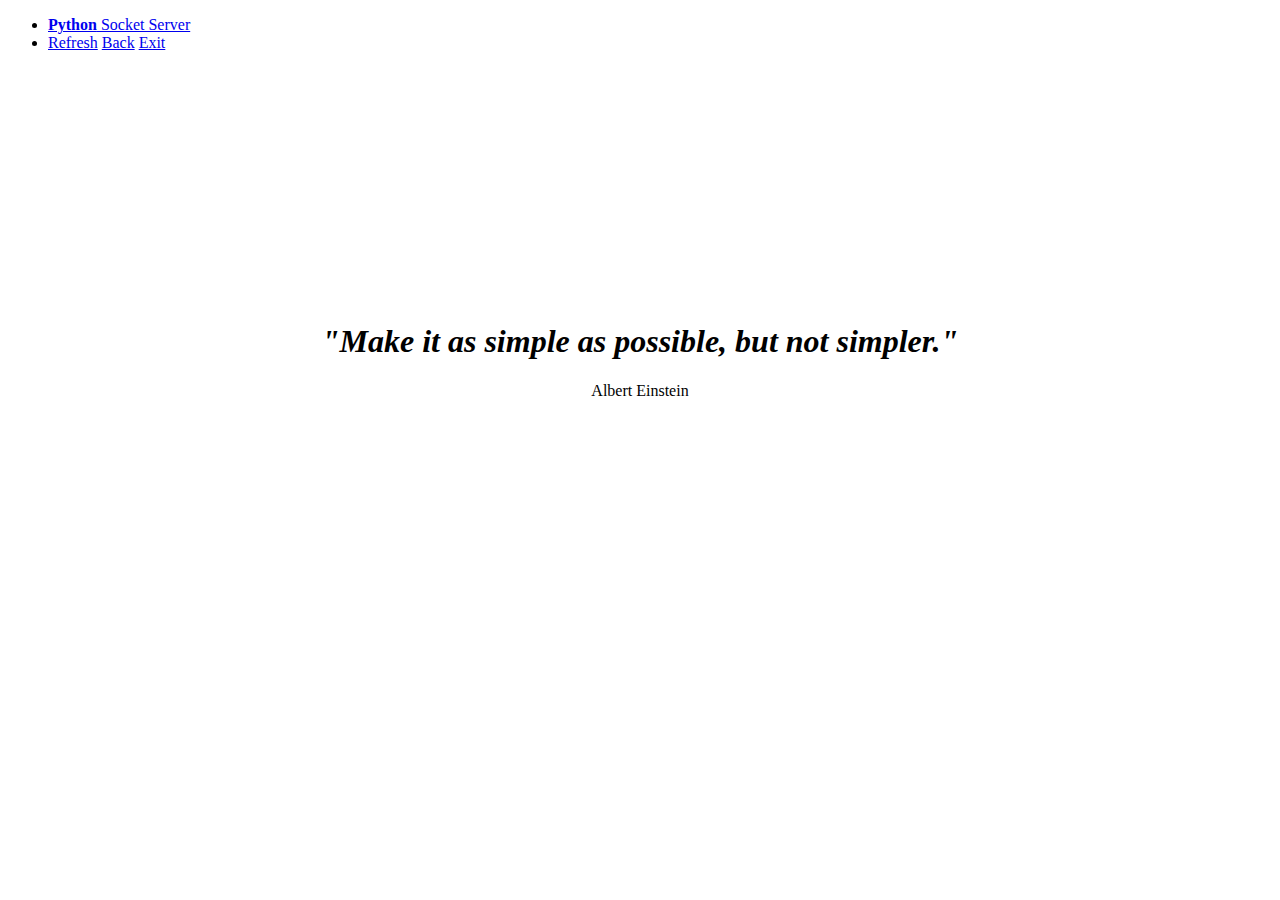
<file: src/index.html>
<!DOCTYPE html>
<html>
<title>Delushaan</title>
<meta name="viewport" content="width=device-width, initial-scale=1">
<link rel="stylesheet" href="http://www.w3schools.com/lib/w3.css">
<body>

<!-- Navbar (sit on top) -->
<div class="w3-top">
  <ul class="w3-navbar w3-white w3-wide w3-padding-8 w3-card-2">
    <li>
      <a href="#home" class="w3-margin-left"><b>Python</b> Socket Server</a>
    </li>
    <!-- Float links to the right. Hide them on small screens -->
    <li class="w3-right w3-hide-small">
      <a href="#projects" class="w3-left">Refresh</a>
      <a href="#about" class="w3-left">Back</a>
      <a href="#contact" class="w3-left w3-margin-right">Exit</a>
    </li>
  </ul>
</div>

<!-- Header -->
<center>
    </br></br></br></br></br></br></br></br></br></br></br></br></br>      
    <p><i><h1>"Make it as simple as possible, but not simpler."</h1></i></p>
    <p>Albert Einstein</p>
</center>


</body>
</html>
</file>
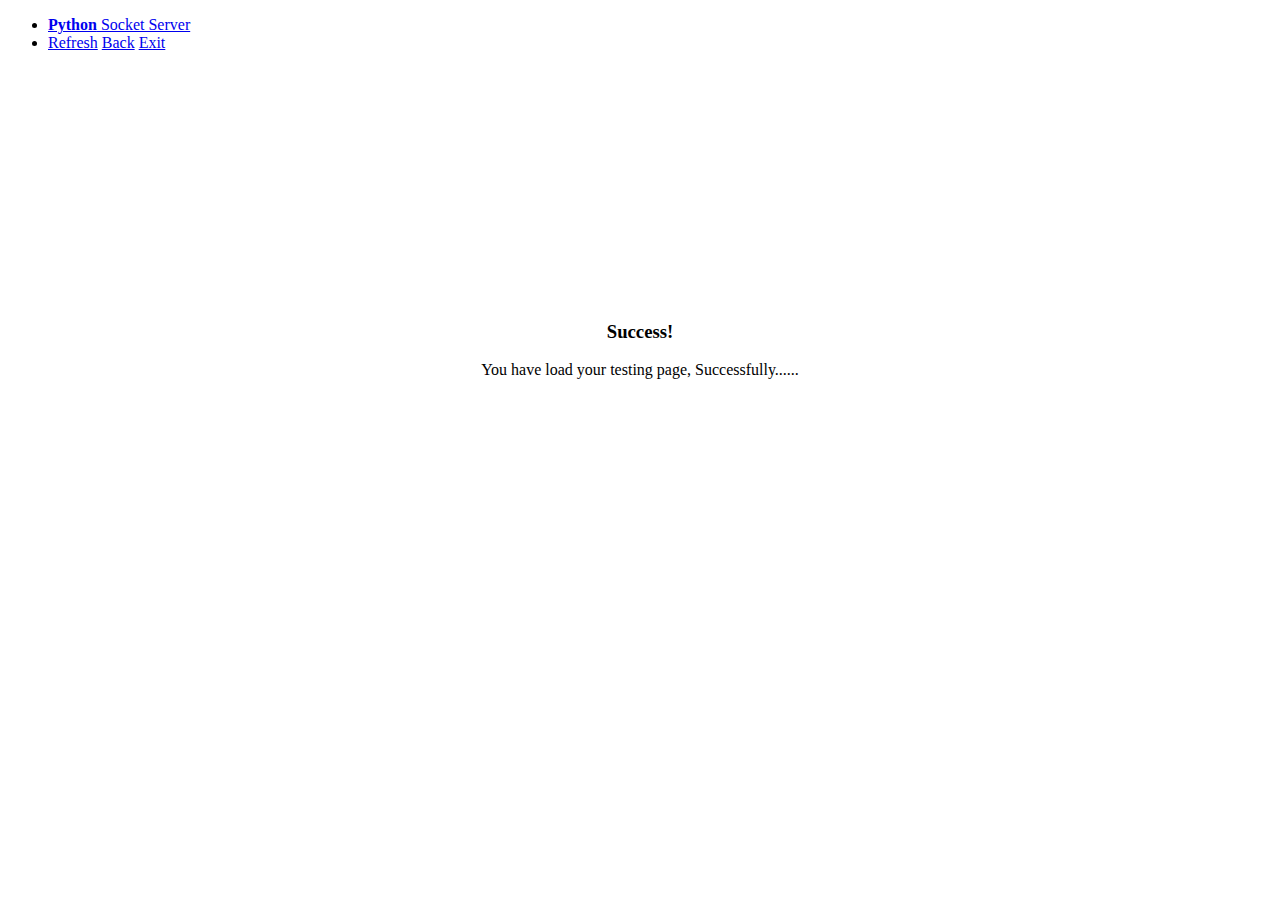
<file: src/sample.html>
<!DOCTYPE html>
<html>
<title>Delushaan</title>
<meta name="viewport" content="width=device-width, initial-scale=1">
<link rel="stylesheet" href="http://www.w3schools.com/lib/w3.css">
<body>

<!-- Navbar (sit on top) -->
<div class="w3-top">
  <ul class="w3-navbar w3-white w3-wide w3-padding-8 w3-card-2">
    <li>
      <a href="#home" class="w3-margin-left"><b>Python</b> Socket Server</a>
    </li>
    <!-- Float links to the right. Hide them on small screens -->
    <li class="w3-right w3-hide-small">
      <a href="#projects" class="w3-left">Refresh</a>
      <a href="#about" class="w3-left">Back</a>
      <a href="#contact" class="w3-left w3-margin-right">Exit</a>
    </li>
  </ul>
</div>

<!-- Header -->
<center>
    </br></br></br></br></br></br></br></br></br></br></br></br></br>      
    <div class="w3-container w3-green">
    <h3>Success!</h3>
    <p>You have load your testing page, Successfully......</p>
  </div>
</center>


</body>
</html>
</file>
